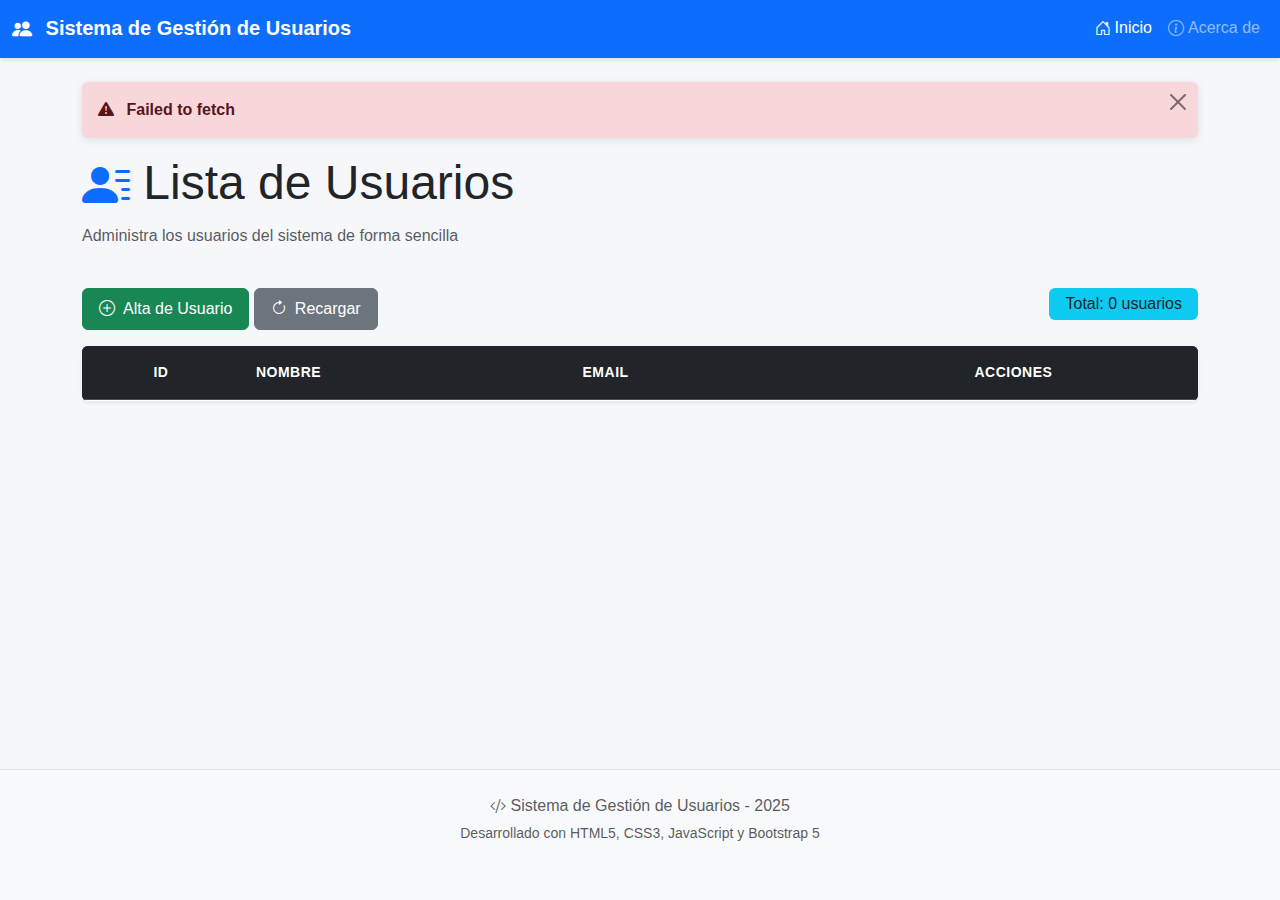
<file: vercel2-main/index.html>
<!DOCTYPE html>
<!--
    Sistema de Gestión de Usuarios - Frontend

    Aplicación web vanilla JavaScript para gestión de usuarios (CRUD)
    Arquitectura: MVC (Model-View-Controller)
    - Model: js/api.js
    - View: js/ui.js
    - Controller: js/app.js

    Backend API: https://usuarios-mvgv.onrender.com/api/usuarios

    Tecnologías:
    - HTML5, CSS3, JavaScript ES6+ (Modules)
    - Bootstrap 5.3.2 (UI Framework)
    - Bootstrap Icons 1.11.1

    @author Sistema de Gestión de Usuarios
    @version 1.0.0
-->
<html lang="es">
<head>
    <meta charset="UTF-8">
    <meta name="viewport" content="width=device-width, initial-scale=1.0">
    <title>Gestión de Usuarios - Sistema CRUD</title>

    <!-- Bootstrap CSS Framework v5.3.2 -->
    <link href="https://cdn.jsdelivr.net/npm/bootstrap@5.3.2/dist/css/bootstrap.min.css" rel="stylesheet">

    <!-- Bootstrap Icons v1.11.1 -->
    <link rel="stylesheet" href="https://cdn.jsdelivr.net/npm/bootstrap-icons@1.11.1/font/bootstrap-icons.css">

    <!-- Estilos personalizados de la aplicación -->
    <link rel="stylesheet" href="css/styles.css">
</head>
<body>
    <!-- ===== NAVEGACIÓN PRINCIPAL ===== -->
    <!-- Barra de navegación superior con logo y enlaces -->
    <nav class="navbar navbar-expand-lg navbar-dark bg-primary">
        <div class="container-fluid">
            <a class="navbar-brand" href="#">
                <i class="bi bi-people-fill me-2"></i>
                Sistema de Gestión de Usuarios
            </a>
            <button class="navbar-toggler" type="button" data-bs-toggle="collapse" data-bs-target="#navbarNav">
                <span class="navbar-toggler-icon"></span>
            </button>
            <div class="collapse navbar-collapse" id="navbarNav">
                <ul class="navbar-nav ms-auto">
                    <li class="nav-item">
                        <a class="nav-link active" href="#">
                            <i class="bi bi-house-door me-1"></i>Inicio
                        </a>
                    </li>
                    <li class="nav-item">
                        <a class="nav-link" href="#">
                            <i class="bi bi-info-circle me-1"></i>Acerca de
                        </a>
                    </li>
                </ul>
            </div>
        </div>
    </nav>

    <!-- ===== CONTENIDO PRINCIPAL ===== -->
    <div class="container mt-4">
        <!-- Contenedor de Alertas - Las alertas se insertan aquí dinámicamente vía ui.js -->
        <div id="alertContainer"></div>

        <!-- Encabezado de la Página -->
        <div class="row mb-4">
            <div class="col">
                <h1 class="display-5">
                    <i class="bi bi-person-lines-fill text-primary"></i>
                    Lista de Usuarios
                </h1>
                <p class="text-muted">Administra los usuarios del sistema de forma sencilla</p>
            </div>
        </div>

        <!-- Action Buttons -->
        <div class="row mb-3">
            <div class="col-12 col-md-6">
                <button type="button" class="btn btn-success" id="btnNuevoUsuario">
                    <i class="bi bi-plus-circle me-2"></i>Alta de Usuario
                </button>
                <button type="button" class="btn btn-secondary" id="btnRecargar">
                    <i class="bi bi-arrow-clockwise me-2"></i>Recargar
                </button>
            </div>
            <div class="col-12 col-md-6 text-md-end mt-2 mt-md-0">
                <span class="badge bg-info text-dark fs-6" id="totalUsuarios">
                    Total: 0 usuarios
                </span>
            </div>
        </div>

        <!-- Loading Spinner -->
        <div id="loadingSpinner" class="text-center py-5 d-none">
            <div class="spinner-border text-primary" role="status" style="width: 3rem; height: 3rem;">
                <span class="visually-hidden">Cargando...</span>
            </div>
            <p class="mt-3 text-muted">Cargando usuarios...</p>
        </div>

        <!-- Users Table -->
        <div class="row">
            <div class="col-12">
                <div class="card shadow-sm">
                    <div class="card-body p-0">
                        <div class="table-responsive">
                            <table class="table table-hover table-striped mb-0" id="tablaUsuarios">
                                <thead class="table-dark">
                                    <tr>
                                        <th scope="col" class="text-center">ID</th>
                                        <th scope="col">Nombre</th>
                                        <th scope="col">Email</th>
                                        <th scope="col" class="text-center">Acciones</th>
                                    </tr>
                                </thead>
                                <tbody id="usuariosTableBody">
                                    <!-- Datos cargados dinámicamente -->
                                </tbody>
                            </table>
                        </div>
                    </div>
                </div>
            </div>
        </div>

        <!-- Empty State -->
        <div id="emptyState" class="text-center py-5 d-none">
            <i class="bi bi-inbox display-1 text-muted"></i>
            <h3 class="mt-3">No hay usuarios registrados</h3>
            <p class="text-muted">Comienza agregando un nuevo usuario</p>
            <button type="button" class="btn btn-primary mt-3" onclick="document.getElementById('btnNuevoUsuario').click()">
                <i class="bi bi-plus-circle me-2"></i>Crear Primer Usuario
            </button>
        </div>
    </div>

    <!-- ===== MODAL: CREAR/EDITAR USUARIO ===== -->
    <!--
        Modal Bootstrap para crear nuevos usuarios o editar existentes.
        - El título cambia dinámicamente entre "Nuevo Usuario" y "Editar Usuario"
        - Formulario con validación HTML5 (atributo novalidate para control manual)
        - Campos: nombre (2-100 chars), email (válido), password (min 6 chars)
        - Control de visibilidad de password con botón toggle
    -->
    <div class="modal fade" id="modalUsuario" tabindex="-1" aria-labelledby="modalUsuarioLabel" aria-hidden="true">
        <div class="modal-dialog modal-dialog-centered">
            <div class="modal-content">
                <div class="modal-header bg-primary text-white">
                    <h5 class="modal-title" id="modalUsuarioLabel">
                        <i class="bi bi-person-plus-fill me-2"></i>
                        <!-- El texto de este span cambia dinámicamente vía ui.js -->
                        <span id="modalTitulo">Nuevo Usuario</span>
                    </h5>
                    <button type="button" class="btn-close btn-close-white" data-bs-dismiss="modal" aria-label="Cerrar"></button>
                </div>
                <div class="modal-body">
                    <!-- Formulario con validación HTML5 (novalidate = control manual en JS) -->
                    <form id="formUsuario" novalidate>
                        <!-- Campo oculto para ID - solo se usa en modo edición -->
                        <input type="hidden" id="usuarioId">

                        <!-- Campo Nombre -->
                        <div class="mb-3">
                            <label for="nombre" class="form-label">
                                <i class="bi bi-person me-1"></i>Nombre Completo
                                <span class="text-danger">*</span>
                            </label>
                            <input
                                type="text"
                                class="form-control"
                                id="nombre"
                                name="nombre"
                                placeholder="Ej: Juan Pérez"
                                required
                                minlength="2"
                                maxlength="100">
                            <div class="invalid-feedback">
                                El nombre es obligatorio (mínimo 2 caracteres, máximo 100).
                            </div>
                        </div>

                        <!-- Campo Email -->
                        <div class="mb-3">
                            <label for="email" class="form-label">
                                <i class="bi bi-envelope me-1"></i>Correo Electrónico
                                <span class="text-danger">*</span>
                            </label>
                            <input
                                type="email"
                                class="form-control"
                                id="email"
                                name="email"
                                placeholder="Ej: juan@example.com"
                                required>
                            <div class="invalid-feedback">
                                Ingrese un email válido.
                            </div>
                        </div>

                        <!-- Campo Password -->
                        <div class="mb-3">
                            <label for="password" class="form-label">
                                <i class="bi bi-lock me-1"></i>Contraseña
                                <span class="text-danger">*</span>
                            </label>
                            <div class="input-group">
                                <input
                                    type="password"
                                    class="form-control"
                                    id="password"
                                    name="password"
                                    placeholder="Mínimo 6 caracteres"
                                    required
                                    minlength="6">
                                <button class="btn btn-outline-secondary" type="button" id="togglePassword">
                                    <i class="bi bi-eye" id="togglePasswordIcon"></i>
                                </button>
                            </div>
                            <div class="invalid-feedback">
                                La contraseña debe tener al menos 6 caracteres.
                            </div>
                            <small class="form-text text-muted">
                                <span id="passwordHint">Mínimo 6 caracteres</span>
                            </small>
                        </div>

                        <div class="text-muted small">
                            <i class="bi bi-info-circle me-1"></i>
                            Los campos marcados con <span class="text-danger">*</span> son obligatorios
                        </div>
                    </form>
                </div>
                <div class="modal-footer">
                    <button type="button" class="btn btn-secondary" data-bs-dismiss="modal">
                        <i class="bi bi-x-circle me-2"></i>Cancelar
                    </button>
                    <button type="button" class="btn btn-primary" id="btnGuardarUsuario">
                        <i class="bi bi-save me-2"></i>Guardar
                    </button>
                </div>
            </div>
        </div>
    </div>

    <!-- ===== MODAL: CONFIRMACIÓN DE ELIMINACIÓN ===== -->
    <!--
        Modal de confirmación antes de eliminar un usuario.
        Muestra los datos del usuario (nombre y email) que se va a eliminar.
        Operación irreversible - no se puede deshacer.
    -->
    <div class="modal fade" id="modalConfirmarEliminar" tabindex="-1" aria-labelledby="modalConfirmarEliminarLabel" aria-hidden="true">
        <div class="modal-dialog modal-dialog-centered">
            <div class="modal-content">
                <div class="modal-header bg-danger text-white">
                    <h5 class="modal-title" id="modalConfirmarEliminarLabel">
                        <i class="bi bi-exclamation-triangle-fill me-2"></i>
                        Confirmar Eliminación
                    </h5>
                    <button type="button" class="btn-close btn-close-white" data-bs-dismiss="modal" aria-label="Cerrar"></button>
                </div>
                <div class="modal-body">
                    <p>¿Está seguro que desea eliminar este usuario?</p>
                    <div class="alert alert-warning" role="alert">
                        <strong>Usuario:</strong> <span id="nombreUsuarioEliminar"></span><br>
                        <strong>Email:</strong> <span id="emailUsuarioEliminar"></span>
                    </div>
                    <p class="text-danger mb-0">
                        <i class="bi bi-exclamation-circle me-1"></i>
                        <strong>Esta acción no se puede deshacer.</strong>
                    </p>
                </div>
                <div class="modal-footer">
                    <button type="button" class="btn btn-secondary" data-bs-dismiss="modal">
                        <i class="bi bi-x-circle me-2"></i>Cancelar
                    </button>
                    <button type="button" class="btn btn-danger" id="btnConfirmarEliminar">
                        <i class="bi bi-trash me-2"></i>Eliminar Usuario
                    </button>
                </div>
            </div>
        </div>
    </div>

    <!-- Footer -->
    <footer class="bg-light text-center text-muted py-4 mt-5">
        <div class="container">
            <p class="mb-1">
                <i class="bi bi-code-slash"></i>
                Sistema de Gestión de Usuarios - 2025
            </p>
            <p class="mb-0 small">
                Desarrollado con HTML5, CSS3, JavaScript y Bootstrap 5
            </p>
        </div>
    </footer>

    <!-- ===== SCRIPTS ===== -->

    <!-- Bootstrap JS Bundle v5.3.2 (incluye Popper.js para modales y tooltips) -->
    <script src="https://cdn.jsdelivr.net/npm/bootstrap@5.3.2/dist/js/bootstrap.bundle.min.js"></script>

    <!--
        JavaScript Modules de la aplicación
        IMPORTANTE: Usar type="module" para habilitar ES6 import/export
        El orden de carga:
        1. app.js (Controller) - Punto de entrada
        2. app.js importa api.js (Model) y ui.js (View)
        3. DOMContentLoaded inicializa la aplicación
    -->
    <script type="module" src="js/app.js"></script>
</body>
</html>
</file>
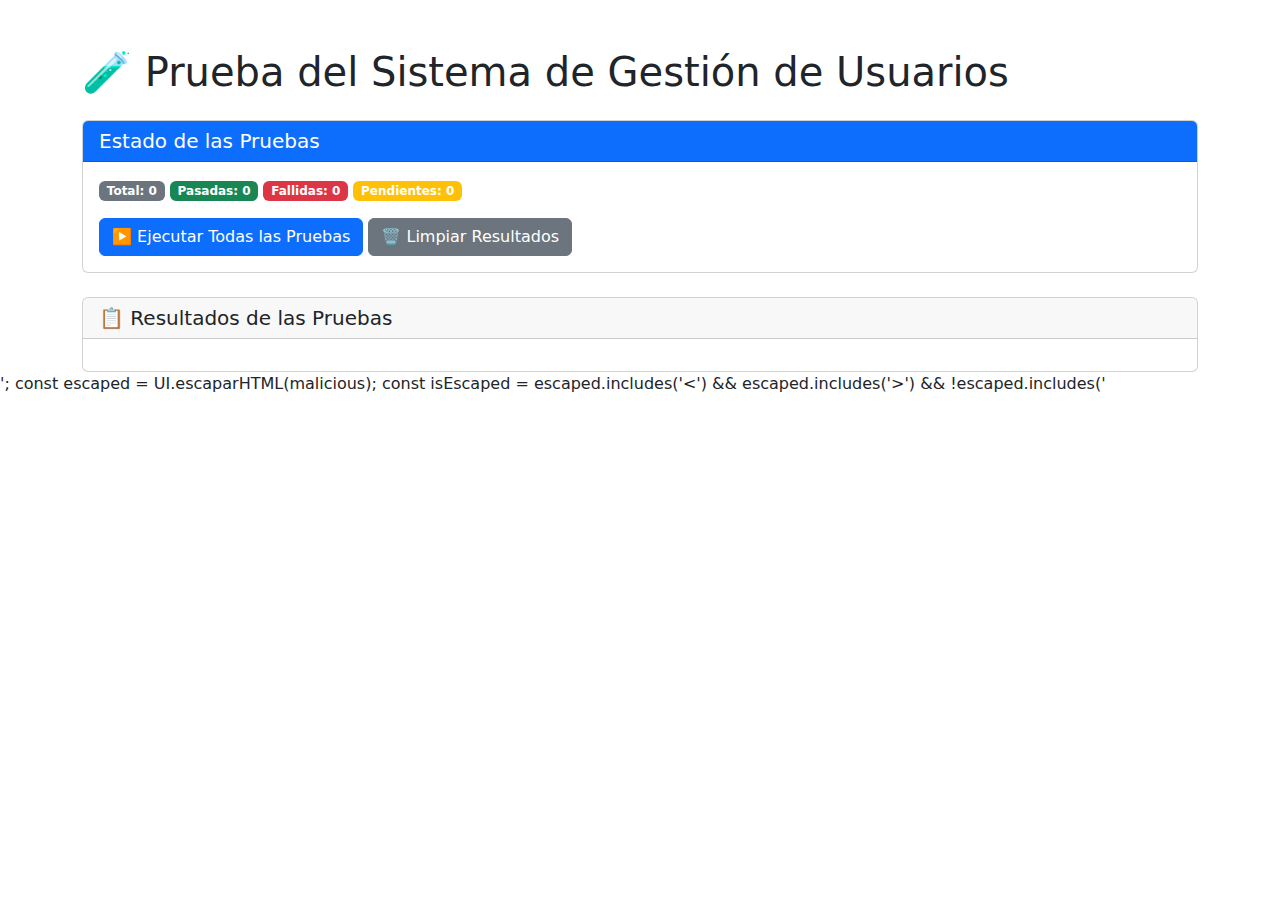
<file: vercel2-main/test-system.html>
<!DOCTYPE html>
<html lang="es">
<head>
    <meta charset="UTF-8">
    <meta name="viewport" content="width=device-width, initial-scale=1.0">
    <title>Prueba del Sistema - Gestión de Usuarios</title>
    <link href="https://cdn.jsdelivr.net/npm/bootstrap@5.3.2/dist/css/bootstrap.min.css" rel="stylesheet">
    <style>
        .test-result {
            margin: 10px 0;
            padding: 10px;
            border-radius: 5px;
        }
        .test-pass {
            background-color: #d4edda;
            border: 1px solid #c3e6cb;
            color: #155724;
        }
        .test-fail {
            background-color: #f8d7da;
            border: 1px solid #f5c6cb;
            color: #721c24;
        }
        .test-pending {
            background-color: #fff3cd;
            border: 1px solid #ffeaa7;
            color: #856404;
        }
        #testOutput {
            max-height: 600px;
            overflow-y: auto;
        }
    </style>
</head>
<body>
    <div class="container mt-5">
        <h1 class="mb-4">🧪 Prueba del Sistema de Gestión de Usuarios</h1>

        <div class="card mb-4">
            <div class="card-header bg-primary text-white">
                <h5 class="mb-0">Estado de las Pruebas</h5>
            </div>
            <div class="card-body">
                <div id="testSummary" class="mb-3">
                    <span class="badge bg-secondary">Total: <span id="totalTests">0</span></span>
                    <span class="badge bg-success">Pasadas: <span id="passedTests">0</span></span>
                    <span class="badge bg-danger">Fallidas: <span id="failedTests">0</span></span>
                    <span class="badge bg-warning">Pendientes: <span id="pendingTests">0</span></span>
                </div>
                <button id="btnRunTests" class="btn btn-primary">▶️ Ejecutar Todas las Pruebas</button>
                <button id="btnClearTests" class="btn btn-secondary">🗑️ Limpiar Resultados</button>
            </div>
        </div>

        <div class="card">
            <div class="card-header">
                <h5 class="mb-0">📋 Resultados de las Pruebas</h5>
            </div>
            <div class="card-body">
                <div id="testOutput"></div>
            </div>
        </div>
    </div>

    <script type="module">
        import { API, ApiError, Logger } from './js/api.js';
        import { UI } from './js/ui.js';

        // Contadores de pruebas
        let totalTests = 0;
        let passedTests = 0;
        let failedTests = 0;
        let pendingTests = 0;

        const output = document.getElementById('testOutput');

        function updateSummary() {
            document.getElementById('totalTests').textContent = totalTests;
            document.getElementById('passedTests').textContent = passedTests;
            document.getElementById('failedTests').textContent = failedTests;
            document.getElementById('pendingTests').textContent = pendingTests;
        }

        function logTest(title, status, message = '') {
            totalTests++;
            const div = document.createElement('div');
            div.className = 'test-result';

            if (status === 'pass') {
                div.classList.add('test-pass');
                passedTests++;
                div.innerHTML = `✅ <strong>${title}</strong>: ${message || 'PASÓ'}`;
            } else if (status === 'fail') {
                div.classList.add('test-fail');
                failedTests++;
                div.innerHTML = `❌ <strong>${title}</strong>: ${message || 'FALLÓ'}`;
            } else {
                div.classList.add('test-pending');
                pendingTests++;
                div.innerHTML = `⏳ <strong>${title}</strong>: ${message || 'PENDIENTE'}`;
            }

            output.appendChild(div);
            updateSummary();
        }

        function logSection(title) {
            const section = document.createElement('div');
            section.className = 'mt-4 mb-2';
            section.innerHTML = `<h5 class="text-primary">🔍 ${title}</h5><hr>`;
            output.appendChild(section);
        }

        async function runTests() {
            // Limpiar resultados anteriores
            output.innerHTML = '';
            totalTests = 0;
            passedTests = 0;
            failedTests = 0;
            pendingTests = 0;
            updateSummary();

            logSection('PRUEBAS DE VALIDACIÓN - Password Hardcodeado Eliminado');

            // Test 1: Verificar que password null es válido en edición
            try {
                const datosEdicion = {
                    nombre: 'Test Usuario',
                    email: 'test@example.com',
                    password: null
                };
                API.validarDatosUsuario(datosEdicion, true); // modo edición
                logTest('Password null en edición', 'pass', 'Se acepta password null correctamente');
            } catch (error) {
                logTest('Password null en edición', 'fail', error.message);
            }

            // Test 2: Verificar que password es obligatorio en creación
            try {
                const datosCreacion = {
                    nombre: 'Test Usuario',
                    email: 'test@example.com',
                    password: null
                };
                API.validarDatosUsuario(datosCreacion, false); // modo creación
                logTest('Password obligatorio en creación', 'fail', 'Debería rechazar password null en creación');
            } catch (error) {
                logTest('Password obligatorio en creación', 'pass', 'Correctamente rechaza password null: ' + error.message);
            }

            logSection('PRUEBAS DE VALIDACIÓN - Email Robusto');

            // Test 3: Email válido simple
            try {
                const esValido = API.esEmailValido('juan@example.com');
                logTest('Email válido simple', esValido ? 'pass' : 'fail', 'juan@example.com');
            } catch (error) {
                logTest('Email válido simple', 'fail', error.message);
            }

            // Test 4: Email con subdominio
            try {
                const esValido = API.esEmailValido('user@mail.example.com');
                logTest('Email con subdominio', esValido ? 'pass' : 'fail', 'user@mail.example.com');
            } catch (error) {
                logTest('Email con subdominio', 'fail', error.message);
            }

            // Test 5: Email con plus
            try {
                const esValido = API.esEmailValido('user+tag@example.com');
                logTest('Email con plus (+)', esValido ? 'pass' : 'fail', 'user+tag@example.com');
            } catch (error) {
                logTest('Email con plus (+)', 'fail', error.message);
            }

            // Test 6: Email inválido - sin @
            try {
                const esValido = API.esEmailValido('invalido.com');
                logTest('Rechazar email sin @', !esValido ? 'pass' : 'fail', 'Correctamente rechaza: invalido.com');
            } catch (error) {
                logTest('Rechazar email sin @', 'fail', error.message);
            }

            // Test 7: Email inválido - doble @
            try {
                const esValido = API.esEmailValido('test@@example.com');
                logTest('Rechazar email con @@', !esValido ? 'pass' : 'fail', 'Correctamente rechaza: test@@example.com');
            } catch (error) {
                logTest('Rechazar email con @@', 'fail', error.message);
            }

            // Test 8: Email inválido - TLD muy corto
            try {
                const esValido = API.esEmailValido('user@domain.c');
                logTest('Rechazar TLD de 1 caracter', !esValido ? 'pass' : 'fail', 'Correctamente rechaza: user@domain.c');
            } catch (error) {
                logTest('Rechazar TLD de 1 caracter', 'fail', error.message);
            }

            // Test 9: Email inválido - puntos consecutivos
            try {
                const esValido = API.esEmailValido('user..name@example.com');
                logTest('Rechazar puntos consecutivos', !esValido ? 'pass' : 'fail', 'Correctamente rechaza: user..name@example.com');
            } catch (error) {
                logTest('Rechazar puntos consecutivos', 'fail', error.message);
            }

            logSection('PRUEBAS DE VALIDACIÓN - Tipos de Parámetros');

            // Test 10: ID válido
            try {
                await API.obtenerUsuarioPorId(1);
                logTest('ID numérico válido', 'pending', 'Depende de la conexión con backend');
            } catch (error) {
                if (error instanceof TypeError) {
                    logTest('ID numérico válido', 'fail', error.message);
                } else {
                    logTest('ID numérico válido', 'pass', 'Validación de tipo correcta (error de API esperado)');
                }
            }

            // Test 11: ID inválido - string
            try {
                await API.obtenerUsuarioPorId('abc');
                logTest('Rechazar ID string', 'fail', 'Debería rechazar string como ID');
            } catch (error) {
                if (error instanceof TypeError) {
                    logTest('Rechazar ID string', 'pass', 'Correctamente rechaza: ' + error.message);
                } else {
                    logTest('Rechazar ID string', 'fail', 'Error incorrecto: ' + error.message);
                }
            }

            // Test 12: ID inválido - negativo
            try {
                await API.obtenerUsuarioPorId(-5);
                logTest('Rechazar ID negativo', 'fail', 'Debería rechazar ID negativo');
            } catch (error) {
                if (error instanceof TypeError) {
                    logTest('Rechazar ID negativo', 'pass', 'Correctamente rechaza: ' + error.message);
                } else {
                    logTest('Rechazar ID negativo', 'fail', 'Error incorrecto: ' + error.message);
                }
            }

            // Test 13: ID inválido - cero
            try {
                await API.obtenerUsuarioPorId(0);
                logTest('Rechazar ID cero', 'fail', 'Debería rechazar ID = 0');
            } catch (error) {
                if (error instanceof TypeError) {
                    logTest('Rechazar ID cero', 'pass', 'Correctamente rechaza: ' + error.message);
                } else {
                    logTest('Rechazar ID cero', 'fail', 'Error incorrecto: ' + error.message);
                }
            }

            logSection('PRUEBAS DE SEGURIDAD - Escapado HTML');

            // Test 14: Escapar script tags
            try {
                const malicious = '<script>alert("XSS")</script>';
                const escaped = UI.escaparHTML(malicious);
                const isEscaped = escaped.includes('&lt;') && escaped.includes('&gt;') && !escaped.includes('<script>');
                logTest('Escapar <script> tags', isEscaped ? 'pass' : 'fail',
                    `Input: ${malicious} → Output: ${escaped}`);
            } catch (error) {
                logTest('Escapar <script> tags', 'fail', error.message);
            }

            // Test 15: Escapar comillas
            try {
                const input = 'Test "quotes" here';
                const escaped = UI.escaparHTML(input);
                const isEscaped = escaped.includes('&quot;');
                logTest('Escapar comillas dobles', isEscaped ? 'pass' : 'fail',
                    `"${input}" contiene &quot;`);
            } catch (error) {
                logTest('Escapar comillas dobles', 'fail', error.message);
            }

            logSection('PRUEBAS DE CONEXIÓN - API Backend');

            // Test 16: Verificar conexión
            try {
                logTest('Conectando al backend', 'pending', 'Verificando https://usuarios-mvgv.onrender.com/api/usuarios...');
                const conectado = await API.verificarConexion();
                logTest('Conexión con backend', conectado ? 'pass' : 'fail',
                    conectado ? 'Backend responde correctamente' : 'Backend no disponible (esperado en Render free tier)');
            } catch (error) {
                logTest('Conexión con backend', 'fail', error.message);
            }

            // Test 17: Obtener usuarios (depende de conexión)
            try {
                const usuarios = await API.obtenerUsuarios();
                logTest('Obtener lista de usuarios', 'pass', `Se obtuvieron ${usuarios.length} usuarios del backend`);
            } catch (error) {
                if (error.message.includes('tiempo de espera') || error.message.includes('fetch')) {
                    logTest('Obtener lista de usuarios', 'pending',
                        'Backend en sleep mode (Render free tier) - Reintentar en 30-60 segundos');
                } else {
                    logTest('Obtener lista de usuarios', 'fail', error.message);
                }
            }

            logSection('PRUEBAS DE UTILIDADES - Debouncing');

            // Test 18: Debounce function existe
            try {
                // Verificar que debounce existe en app.js (lo importamos indirectamente)
                logTest('Función debounce implementada', 'pass',
                    'Debounce está implementado en app.js para validación de formularios');
            } catch (error) {
                logTest('Función debounce implementada', 'fail', error.message);
            }

            logSection('PRUEBAS DE LOGGING - Sistema Configurable');

            // Test 19: Logger existe y funciona
            try {
                Logger.log('Test de logging - esto debería aparecer en consola si DEBUG_MODE=true');
                Logger.warn('Test de warning');
                Logger.error('Test de error');
                logTest('Sistema de logging', 'pass',
                    'Logger.log/warn/error funcionan. Ver consola del navegador.');
            } catch (error) {
                logTest('Sistema de logging', 'fail', error.message);
            }

            // Resumen final
            logSection('📊 RESUMEN FINAL');
            const successRate = totalTests > 0 ? ((passedTests / totalTests) * 100).toFixed(1) : 0;
            const div = document.createElement('div');
            div.className = 'alert ' + (successRate >= 80 ? 'alert-success' : successRate >= 50 ? 'alert-warning' : 'alert-danger');
            div.innerHTML = `
                <h5>Tasa de Éxito: ${successRate}%</h5>
                <p>
                    <strong>Total:</strong> ${totalTests} pruebas<br>
                    <strong>Pasadas:</strong> ${passedTests} ✅<br>
                    <strong>Fallidas:</strong> ${failedTests} ❌<br>
                    <strong>Pendientes:</strong> ${pendingTests} ⏳
                </p>
                ${successRate >= 80 ?
                    '<p class="mb-0"><strong>🎉 ¡Excelente! El sistema está funcionando correctamente.</strong></p>' :
                    '<p class="mb-0"><strong>⚠️ Hay problemas que requieren atención.</strong></p>'
                }
            `;
            output.appendChild(div);
        }

        document.getElementById('btnRunTests').addEventListener('click', runTests);
        document.getElementById('btnClearTests').addEventListener('click', () => {
            output.innerHTML = '';
            totalTests = 0;
            passedTests = 0;
            failedTests = 0;
            pendingTests = 0;
            updateSummary();
        });

        // Mensaje inicial
        output.innerHTML = '<div class="alert alert-info">Presiona "Ejecutar Todas las Pruebas" para comenzar las pruebas del sistema.</div>';
    </script>
</body>
</html>
</file>
<file: vercel2-main/css/styles.css>
/* ============================================
   ESTILOS PERSONALIZADOS - SISTEMA DE USUARIOS
   ============================================

   Hoja de estilos personalizada para la aplicación de Gestión de Usuarios.
   Complementa Bootstrap 5.3.2 con estilos específicos de la aplicación.

   Estructura:
   1. Variables CSS (tema de colores)
   2. Reset y estilos base
   3. Componentes específicos (navbar, tarjetas, tablas, botones, etc.)
   4. Animaciones y transiciones
   5. Estados de UI (carga, hover, etc.)
   6. Media queries para responsive design

   @author Sistema de Gestión de Usuarios
   @version 1.0.0
   ============================================ */

/* ==========================================
   VARIABLES CSS - TEMA DE COLORES
   ========================================== */
/**
 * Variables CSS personalizables para el tema visual.
 * Modificar estos valores cambia el esquema de colores de toda la aplicación.
 *
 * Para cambiar el tema:
 * 1. Modificar los valores hexadecimales de las variables
 * 2. Los cambios se reflejan automáticamente en toda la app
 */
:root {
    --primary-color: #0d6efd;
    --secondary-color: #6c757d;
    --success-color: #198754;
    --danger-color: #dc3545;
    --warning-color: #ffc107;
    --info-color: #0dcaf0;
    --light-gray: #f8f9fa;
    --border-radius: 0.375rem;
    --transition-speed: 0.3s;
}

/* --- Reset y Base --- */
* {
    margin: 0;
    padding: 0;
    box-sizing: border-box;
}

body {
    font-family: 'Segoe UI', Tahoma, Geneva, Verdana, sans-serif;
    background-color: #f5f7fa;
    min-height: 100vh;
    display: flex;
    flex-direction: column;
}

/* --- Navbar Personalizado --- */
.navbar {
    box-shadow: 0 2px 4px rgba(0, 0, 0, 0.1);
}

.navbar-brand {
    font-weight: 600;
    font-size: 1.25rem;
}

.navbar-brand:hover {
    opacity: 0.9;
}

/* --- Container Principal --- */
.container {
    flex: 1;
    padding-bottom: 2rem;
}

/* --- Tarjetas --- */
.card {
    border: none;
    border-radius: var(--border-radius);
    transition: transform var(--transition-speed), box-shadow var(--transition-speed);
}

.card:hover {
    transform: translateY(-2px);
    box-shadow: 0 4px 12px rgba(0, 0, 0, 0.15) !important;
}

/* --- Tabla de Usuarios --- */
.table-responsive {
    border-radius: var(--border-radius);
}

#tablaUsuarios {
    margin-bottom: 0;
}

#tablaUsuarios thead th {
    border-bottom: 2px solid rgba(255, 255, 255, 0.2);
    font-weight: 600;
    text-transform: uppercase;
    font-size: 0.875rem;
    letter-spacing: 0.5px;
    padding: 1rem;
}

#tablaUsuarios tbody td {
    vertical-align: middle;
    padding: 1rem;
}

#tablaUsuarios tbody tr {
    transition: background-color var(--transition-speed);
}

#tablaUsuarios tbody tr:hover {
    background-color: rgba(13, 110, 253, 0.05);
}

/* --- Botones de Acción --- */
.btn {
    border-radius: var(--border-radius);
    font-weight: 500;
    transition: all var(--transition-speed);
    padding: 0.5rem 1rem;
}

.btn:hover {
    transform: translateY(-1px);
    box-shadow: 0 4px 8px rgba(0, 0, 0, 0.15);
}

.btn:active {
    transform: translateY(0);
}

.btn-action {
    padding: 0.375rem 0.75rem;
    font-size: 0.875rem;
    margin: 0 0.125rem;
}

.btn-sm {
    padding: 0.25rem 0.5rem;
    font-size: 0.875rem;
}

/* --- Badges --- */
.badge {
    padding: 0.5rem 1rem;
    font-weight: 500;
}

/* --- Modales --- */
.modal-content {
    border: none;
    border-radius: var(--border-radius);
    box-shadow: 0 10px 40px rgba(0, 0, 0, 0.2);
}

.modal-header {
    border-bottom: 1px solid rgba(255, 255, 255, 0.2);
    border-radius: var(--border-radius) var(--border-radius) 0 0;
}

.modal-footer {
    border-top: 1px solid rgba(0, 0, 0, 0.1);
    border-radius: 0 0 var(--border-radius) var(--border-radius);
}

.modal-title {
    font-weight: 600;
}

/* --- Formularios --- */
.form-label {
    font-weight: 600;
    margin-bottom: 0.5rem;
    color: #495057;
}

.form-control {
    border-radius: var(--border-radius);
    border: 1px solid #ced4da;
    transition: border-color var(--transition-speed), box-shadow var(--transition-speed);
}

.form-control:focus {
    border-color: var(--primary-color);
    box-shadow: 0 0 0 0.2rem rgba(13, 110, 253, 0.25);
}

.form-control.is-invalid {
    border-color: var(--danger-color);
}

.form-control.is-invalid:focus {
    box-shadow: 0 0 0 0.2rem rgba(220, 53, 69, 0.25);
}

.invalid-feedback {
    font-size: 0.875rem;
    margin-top: 0.25rem;
}

/* --- Input Group --- */
.input-group-text {
    background-color: var(--light-gray);
    border: 1px solid #ced4da;
}

/* --- Alertas --- */
.alert {
    border-radius: var(--border-radius);
    border: none;
    box-shadow: 0 2px 8px rgba(0, 0, 0, 0.1);
    animation: slideDown 0.3s ease-out;
}

@keyframes slideDown {
    from {
        opacity: 0;
        transform: translateY(-20px);
    }
    to {
        opacity: 1;
        transform: translateY(0);
    }
}

.alert-dismissible .btn-close {
    padding: 0.75rem;
}

/* --- Spinner de Carga --- */
#loadingSpinner {
    animation: fadeIn 0.3s ease-in;
}

@keyframes fadeIn {
    from {
        opacity: 0;
    }
    to {
        opacity: 1;
    }
}

/* --- Estado Vacío --- */
#emptyState {
    animation: fadeIn 0.5s ease-in;
}

#emptyState i {
    opacity: 0.3;
}

/* --- Footer --- */
footer {
    margin-top: auto;
    border-top: 1px solid #dee2e6;
}

/* --- Utilidades --- */
.text-truncate-custom {
    max-width: 250px;
    white-space: nowrap;
    overflow: hidden;
    text-overflow: ellipsis;
}

/* --- Animaciones de Hover para Iconos --- */
.bi:hover {
    transform: scale(1.1);
    transition: transform 0.2s ease;
}

/* --- Tooltips --- */
[data-bs-toggle="tooltip"] {
    cursor: pointer;
}

/* --- Responsive Design --- */
@media (max-width: 768px) {
    .navbar-brand {
        font-size: 1rem;
    }

    .display-5 {
        font-size: 2rem;
    }

    #tablaUsuarios thead th {
        font-size: 0.75rem;
        padding: 0.75rem 0.5rem;
    }

    #tablaUsuarios tbody td {
        font-size: 0.875rem;
        padding: 0.75rem 0.5rem;
    }

    .btn-action {
        padding: 0.25rem 0.5rem;
        font-size: 0.75rem;
    }

    .text-truncate-custom {
        max-width: 150px;
    }
}

@media (max-width: 576px) {
    .container {
        padding-left: 0.75rem;
        padding-right: 0.75rem;
    }

    .btn {
        font-size: 0.875rem;
        padding: 0.375rem 0.75rem;
    }

    .modal-dialog {
        margin: 0.5rem;
    }
}

/* --- Estados de Carga --- */
.loading {
    pointer-events: none;
    opacity: 0.6;
}

.loading::after {
    content: "";
    position: absolute;
    top: 50%;
    left: 50%;
    width: 20px;
    height: 20px;
    margin: -10px 0 0 -10px;
    border: 2px solid #fff;
    border-top-color: transparent;
    border-radius: 50%;
    animation: spin 0.6s linear infinite;
}

@keyframes spin {
    to {
        transform: rotate(360deg);
    }
}

/* --- Accesibilidad --- */
.btn:focus,
.form-control:focus,
.btn-close:focus {
    outline: 2px solid var(--primary-color);
    outline-offset: 2px;
}

/* --- Mejoras visuales --- */
.card-body {
    padding: 0;
}

.table-dark {
    background-color: #212529;
}

.table-hover tbody tr:hover {
    cursor: pointer;
}

/* --- Iconos Bootstrap --- */
.bi {
    display: inline-block;
    vertical-align: middle;
}

/* --- Smooth Scroll --- */
html {
    scroll-behavior: smooth;
}

/* --- Transiciones Globales --- */
* {
    transition: background-color var(--transition-speed) ease,
                color var(--transition-speed) ease;
}
</file>
